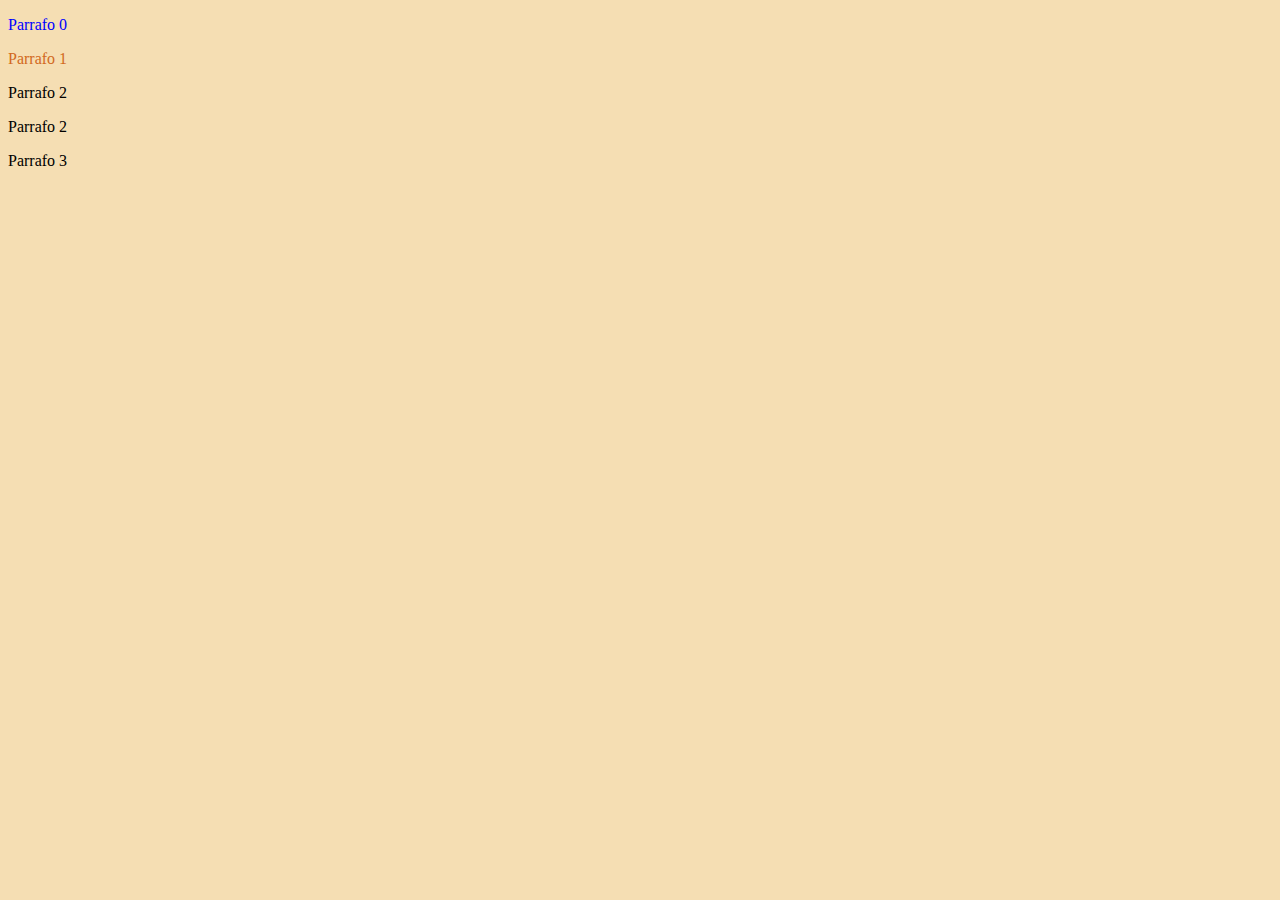
<file: CSS/PracticaCSS/index.html>
<!DOCTYPE html>
<html lang="en">
<head>
    <meta charset="UTF-8">
    <meta name="viewport" content="width=device-width, initial-scale=1.0">
    <title>Practica CSS</title>
    <!-- Para vincular externamente -->
    <link rel="stylesheet" href="./Practica.css"> 
    <!--  
    <style> 
    p{/*Vinculacion Interna*/
        color: red;
    } 
    </style>-->
</head>
<body>
    <!-- Vinculacion en Linea
    <P style="color:violet">Prueba de color</P>-->
    <p id="Parf1"> Parrafo 0</p>
    <p id="Parf2"> Parrafo 1</p>
    <p class="parrafo1"> Parrafo 2</p>
    <p class="parrafo1"> Parrafo 2</p>
    <p class="parrafo1"> Parrafo 3</p>
</body>
</html>
</file>
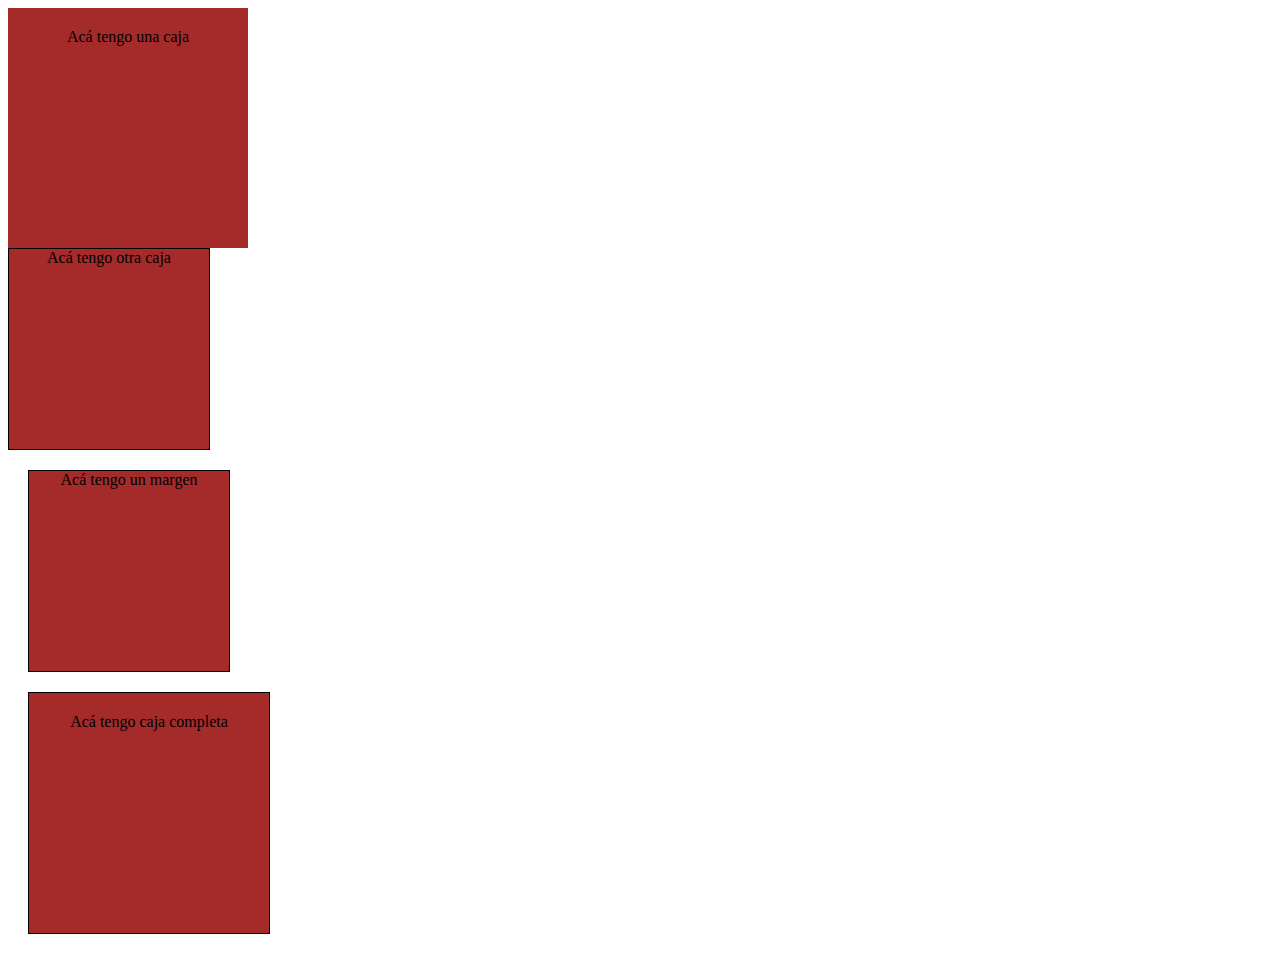
<file: CSS/PracticaCSS/index3.html>
<!DOCTYPE html>
<html lang="en">
<head>
    <meta charset="UTF-8">
    <meta name="viewport" content="width=device-width, initial-scale=1.0">
    <title>Modelo de Cajas</title>
    <link rel="stylesheet" href="./styles.css">
</head>
<body>
    <div class="cajita">
      Acá tengo una caja
    </div>

    <div class="border">
        Acá tengo otra caja
      </div>

      <div class="margin">
        Acá tengo un margen
      </div>

      <div class="caja-completa">
        Acá tengo caja completa
      </div>
</body>
</html>
</file>
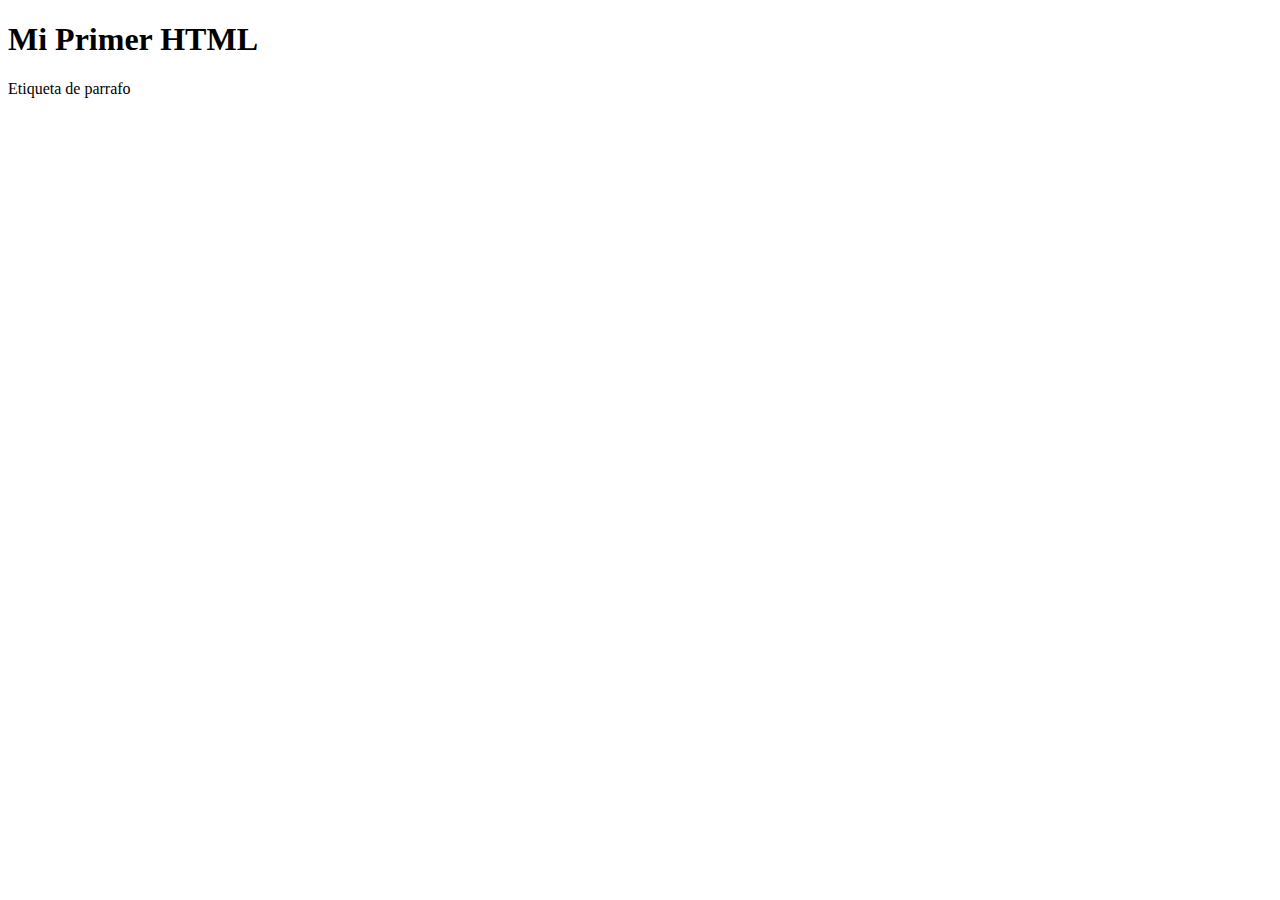
<file: HTML/Clase1/Clase1.html>
<!DOCTYPE html>
<html lang="en">
<head>
    <meta charset="UTF-8">
    <meta name="viewport" content="width=device-width, initial-scale=1.0">
    <title>Document</title>
</head>
<body>
    <h1>Mi Primer HTML</h1>
    <p>Etiqueta de parrafo</p>
</body>
</html>
</file>
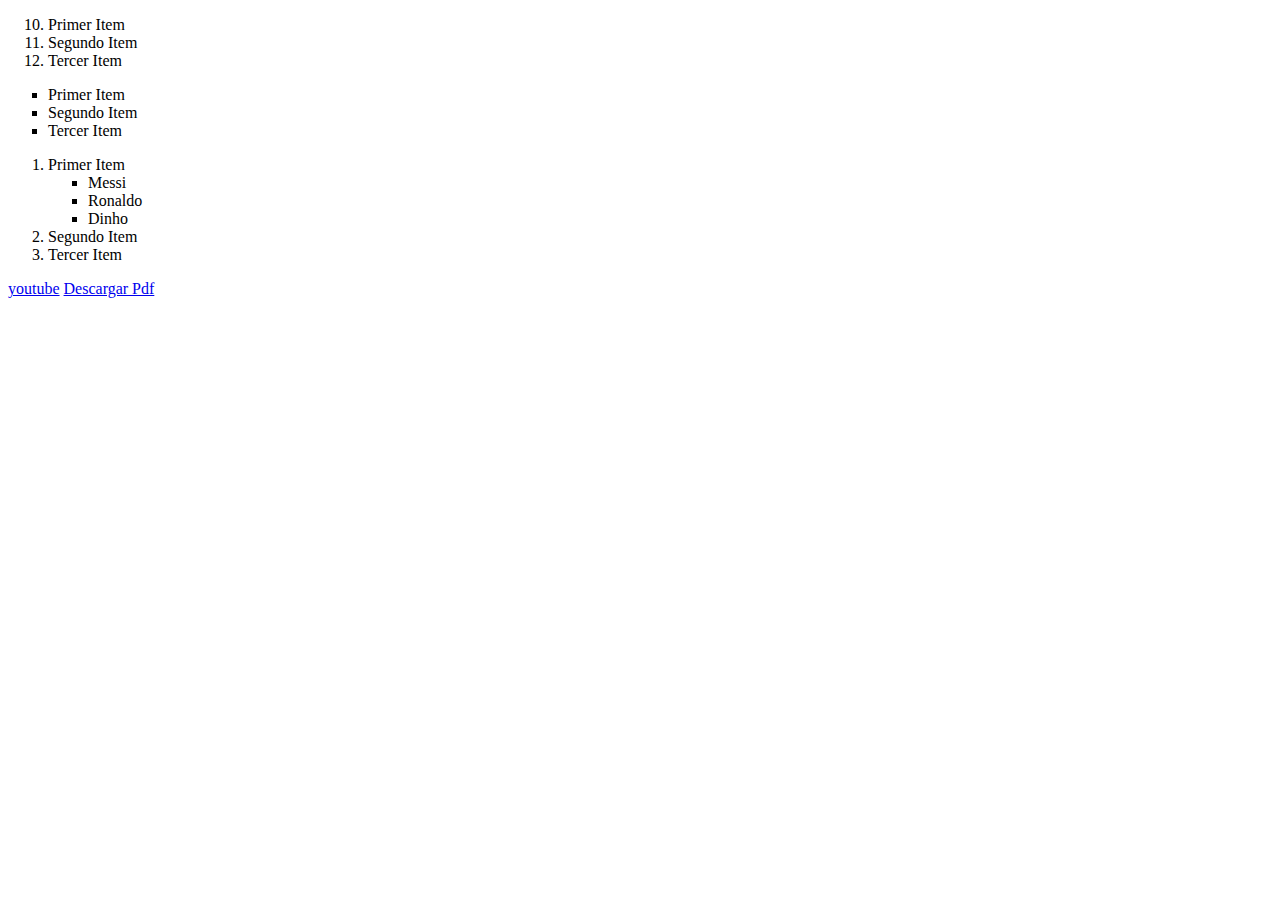
<file: HTML/Clase1/Clase2.html>
<!DOCTYPE html>
<html lang="en">
  <head>
    <meta charset="UTF-8" />
    <meta name="viewport" content="width=device-width, initial-scale=1.0" />
    <title>Clase 2</title>
  </head>
  <body>
    <!-- Lista Odernada -->
    <ol type="1" start="10">
      <li>Primer Item</li>
      <li>Segundo Item</li>
      <li>Tercer Item</li>
    </ol>
     <!-- Lista Desordenada -->
    <ul type="square">
      <li>Primer Item</li>
      <li>Segundo Item</li>
      <li>Tercer Item</li>
    </ul>

    <!-- Lista Mixta -->
    <ol type="1">
        <li>Primer Item</li>
          <ul type="square"> 
            <li> Messi</li>
            <li> Ronaldo</li>
            <li> Dinho</li>
          </ul>
        <li>Segundo Item</li>
        <li>Tercer Item</li>
    </ol>
    <!-- Enlace externo -->
   <a href="https://www.youtube.com/" target="_blank" title="link para ir a youtube" download> youtube</a> 
    <!-- Enlace Local -->
   <a href="./HTML 1 2023.PDF" target="_blank" title="documento" download> Descargar Pdf </a>

  </body>
</html>
</file>
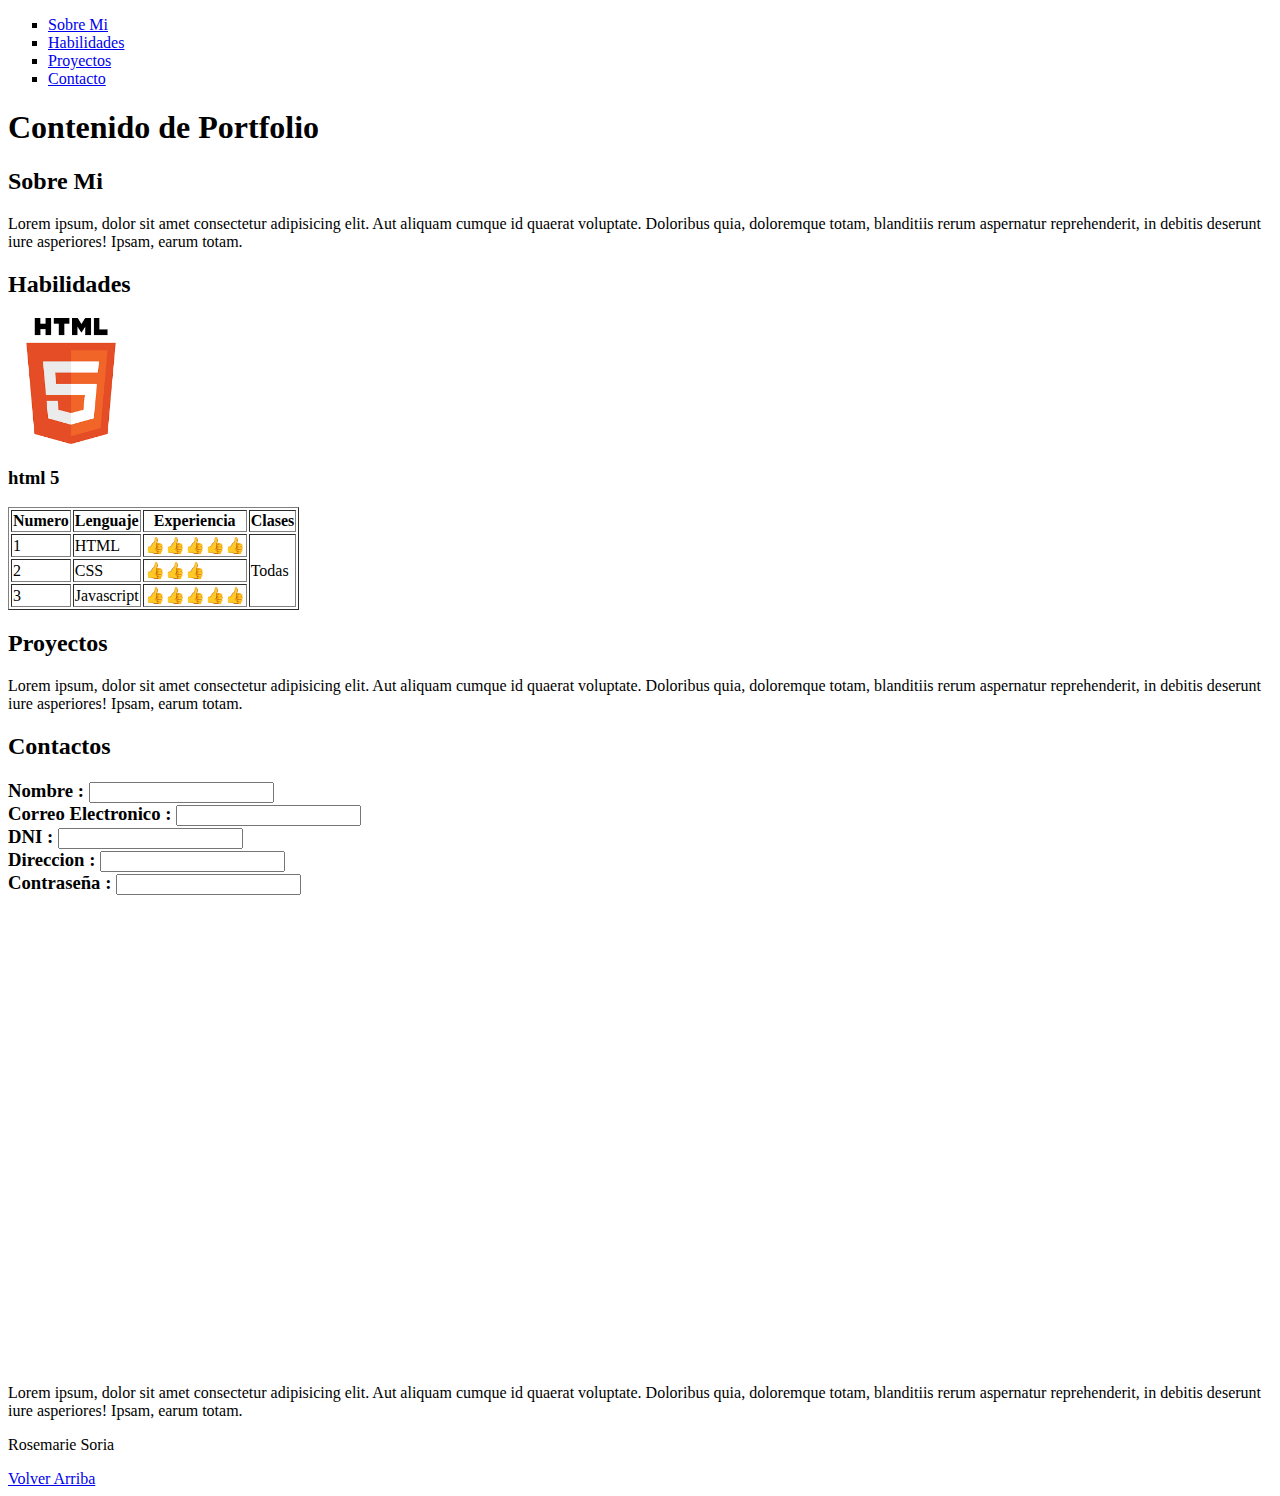
<file: HTML/Clase1/Clase3.html>
<!DOCTYPE html>
<html lang="en">
  <head>
    <meta charset="UTF-8"/>
    <meta name="viewport" content="width=device-width, initial-scale=1.0" />
    <title>mi Portfolio</title> 
    <link rel="icon" href="./Image/html5.ico"> 
    <!-- Etiquetas Semantico -->
  </head>
  <body>
    <header id="header">
      <nav>
        <ul type="square">
          <li><a href="#sobremi">Sobre Mi</a></li>
          <li><a href="#habilidades">Habilidades</a></li>
          <li><a href="#proyectos">Proyectos</a></li>
          <li><a href="#contacto">Contacto</a></li>
        </ul>
      </nav>
    </header>
    <main>
      <h1>Contenido de Portfolio</h1>
      <section>
        <article>
          <h2 id="sobremi">Sobre Mi</h2>
          <p>
            Lorem ipsum, dolor sit amet consectetur adipisicing elit. Aut
            aliquam cumque id quaerat voluptate. Doloribus quia, doloremque
            totam, blanditiis rerum aspernatur reprehenderit, in debitis
            deserunt iure asperiores! Ipsam, earum totam.
          </p>
        </article>
        <article id="habilidades">
          <h2>Habilidades</h2>
          <img
            src="./Image/html5.png"
            alt="Imagen"
            title="Html 5"
            width="10%"
            height="10%"
          />
          <h3>html 5</h3>
          <table border="1">
             <tr>
               <th>Numero </th>
               <th>Lenguaje </th>
               <th>Experiencia</th>
               <th>Clases</th>
             </tr>
             <tr>
              <td> 1</td>
              <td> HTML</td>
              <td>👍👍👍👍👍</td>
              <td rowspan="3"> Todas </tdrow>
            </tr>
            <tr>
              <td> 2</td>
              <td> CSS</td>
              <td> 👍👍👍</td>
            </tr>
            <tr>
              <td> 3</td>
              <td> Javascript</td>
              <td> 👍👍👍👍👍</td>
            </tr> 
          </table>
        </article>
        <article id="proyectos">
          <h2>Proyectos</h2>
          <p>
            Lorem ipsum, dolor sit amet consectetur adipisicing elit. Aut
            aliquam cumque id quaerat voluptate. Doloribus quia, doloremque
            totam, blanditiis rerum aspernatur reprehenderit, in debitis
            deserunt iure asperiores! Ipsam, earum totam.
          </p>
        </article>
        <article id="contacto">
          <h2>Contactos</h2>
          <h3>
            <form action="" method="get">
              <label>Nombre :</label>
              <input type="text" name="Nombre">
              <br>

              <label>Correo Electronico :</label>
              <input type="email" name="Mail">
              <br>
              <label>DNI : </label>
              <input type="number" name="DNI">
              <br>
              <label>Direccion : </label>
              <input type="text" name="Direccion">
              <br>
              <label>Contraseña : </label>
              <input type="password" name="password">
            </form>
          </h3>
          <iframe
            src="https://www.google.com/maps/embed?pb=!1m18!1m12!1m3!1d26286.558210545045!2d-58.462553046630774!3d-34.5581182572662!2m3!1f0!2f0!3f0!3m2!1i1024!2i768!4f13.1!3m3!1m2!1s0x95bcb43ae6018ddf%3A0x3d7f60a75bfa308a!2sEstadio%20M%C3%A2s%20Monumental!5e0!3m2!1ses!2sar!4v1692055229110!5m2!1ses!2sar"
            width="600"
            height="450"
            style="border: 2px"
            allowfullscreen=""
            loading="lazy"
            referrerpolicy="no-referrer-when-downgrade"
          ></iframe>
          <p>
            Lorem ipsum, dolor sit amet consectetur adipisicing elit. Aut
            aliquam cumque id quaerat voluptate. Doloribus quia, doloremque
            totam, blanditiis rerum aspernatur reprehenderit, in debitis
            deserunt iure asperiores! Ipsam, earum totam.
          </p>
        </article>
      </section>
    </main>
    <footer>
      <p>Rosemarie Soria</p>
    </footer>
    <a href="#header">Volver Arriba</a>
  </body>
</html>
</file>
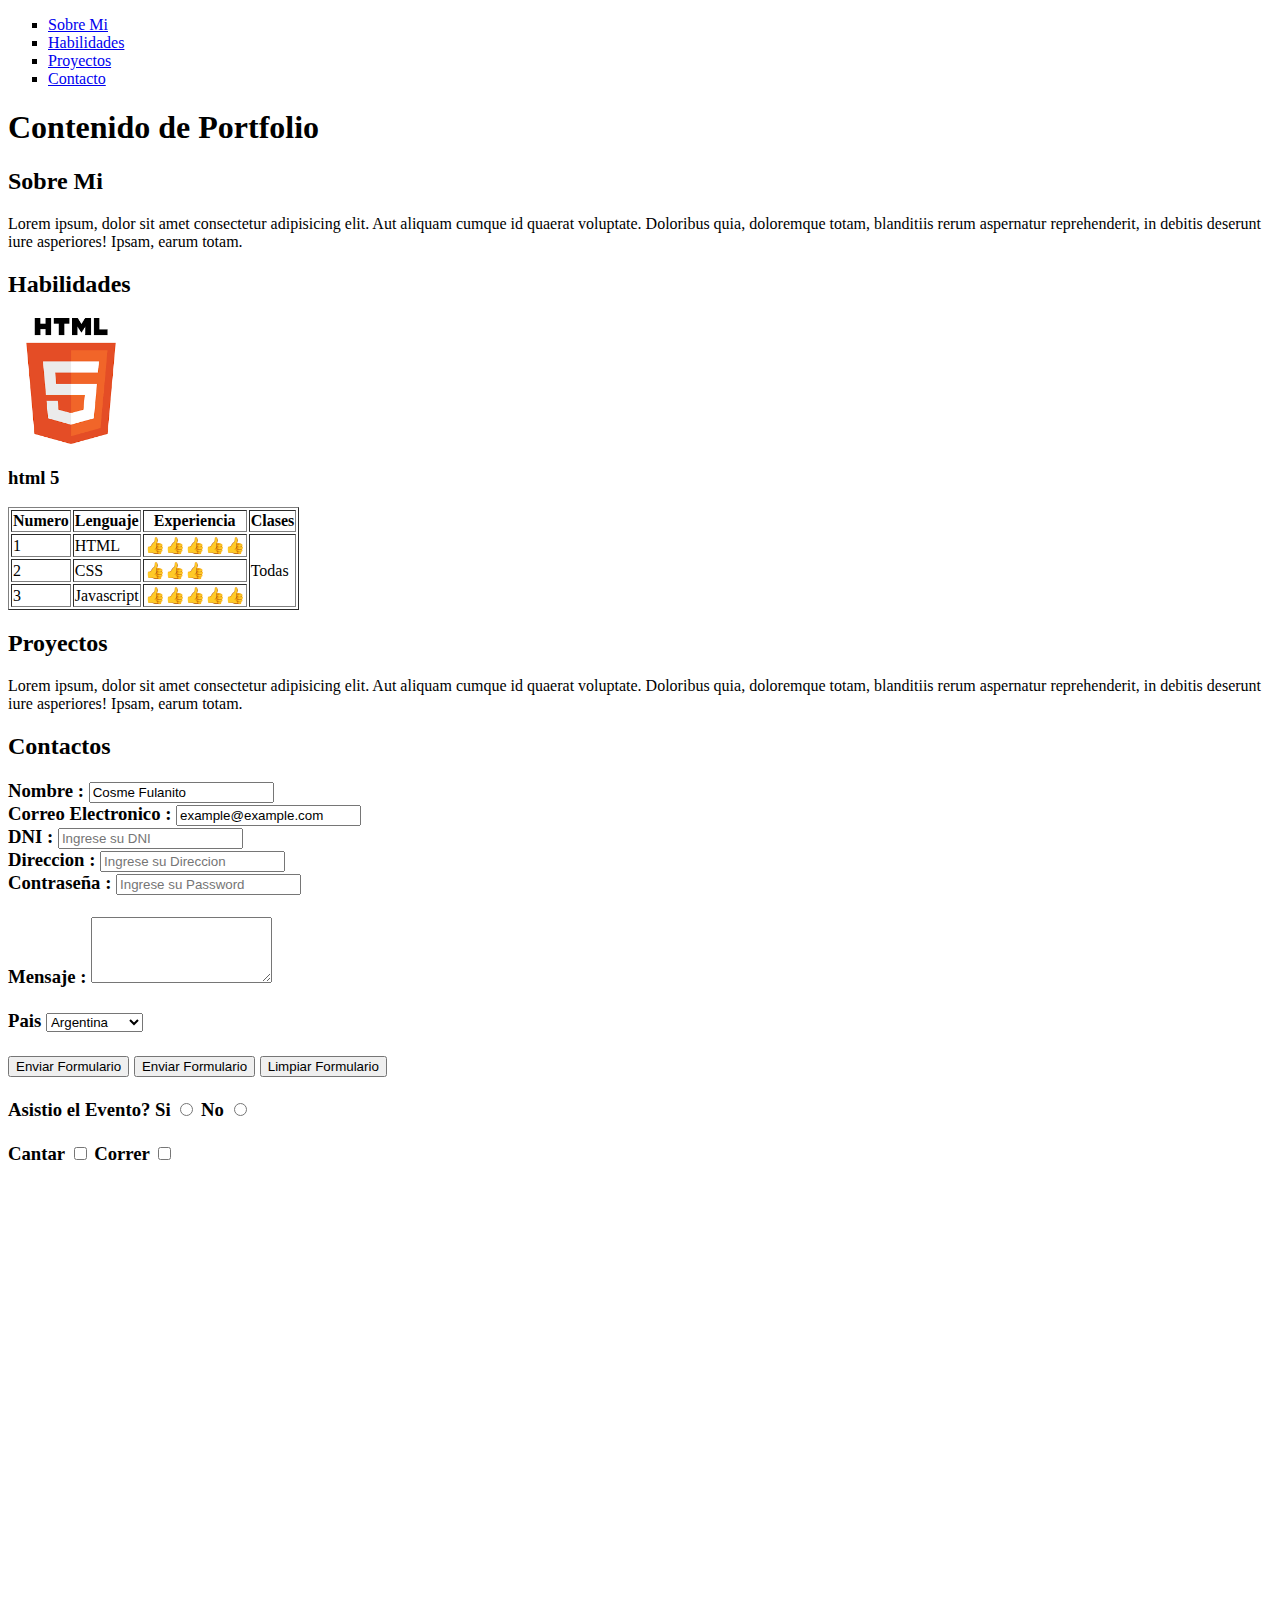
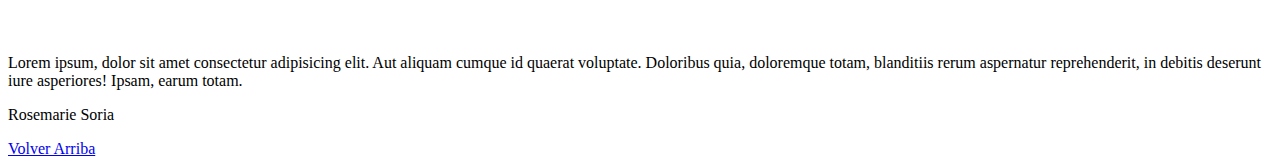
<file: HTML/Clase1/clase4.html>
<!DOCTYPE html>
<html lang="en">
  <head>
    <meta charset="UTF-8"/>
    <meta name="viewport" content="width=device-width, initial-scale=1.0" />
    <title>Formulario</title> 
    <link rel="icon" href="./Image/html5.ico"> 
    <!-- Etiquetas Semantico -->
  </head>
  <body>
    <header id="header">
      <nav>
        <ul type="square">
          <li><a href="#sobremi">Sobre Mi</a></li>
          <li><a href="#habilidades">Habilidades</a></li>
          <li><a href="#proyectos">Proyectos</a></li>
          <li><a href="#contacto">Contacto</a></li>
        </ul>
      </nav>
    </header>
    <main>
      <h1>Contenido de Portfolio</h1>
      <section>
        <article>
          <h2 id="sobremi">Sobre Mi</h2>
          <p>
            Lorem ipsum, dolor sit amet consectetur adipisicing elit. Aut
            aliquam cumque id quaerat voluptate. Doloribus quia, doloremque
            totam, blanditiis rerum aspernatur reprehenderit, in debitis
            deserunt iure asperiores! Ipsam, earum totam.
          </p>
        </article>
        <article id="habilidades">
          <h2>Habilidades</h2>
          <img
            src="./Image/html5.png"
            alt="Imagen"
            title="Html 5"
            width="10%"
            height="10%"
          />
          <h3>html 5</h3>
          <table border="1">
             <tr>
               <th>Numero </th>
               <th>Lenguaje </th>
               <th>Experiencia</th>
               <th>Clases</th>
             </tr>
             <tr>
              <td> 1</td>
              <td> HTML</td>
              <td>👍👍👍👍👍</td>
              <td rowspan="3"> Todas </tdrow>
            </tr>
            <tr>
              <td> 2</td>
              <td> CSS</td>
              <td> 👍👍👍</td>
            </tr>
            <tr>
              <td> 3</td>
              <td> Javascript</td>
              <td> 👍👍👍👍👍</td>
            </tr> 
          </table>
        </article>
        <article id="proyectos">
          <h2>Proyectos</h2>
          <p>
            Lorem ipsum, dolor sit amet consectetur adipisicing elit. Aut
            aliquam cumque id quaerat voluptate. Doloribus quia, doloremque
            totam, blanditiis rerum aspernatur reprehenderit, in debitis
            deserunt iure asperiores! Ipsam, earum totam.
          </p>
        </article>
        <article id="contacto">
            <!-- FORMULARIOS -->
          <h2>Contactos</h2>
          <h3>
            <form action="" method="post">
              <label>Nombre : 
                <input type="text" name="Nombre"
                placeholder="Ingrese su Nombre"
                value="Cosme Fulanito" required>
              </label>
              <br>

              <label>Correo Electronico :
                <input type="email" name="Mail"
                placeholder="Ingrese su Mail"
                value="example@example.com" required>
              </label>
              <br>
              <label>DNI : 
                <input type="number" name="DNI"
                placeholder="Ingrese su DNI" required>
              </label>
              <br>
              <label>Direccion : 
                <input type="text" name="Direccion"
                placeholder="Ingrese su Direccion" required>
              </label>
              <br>

              <label>Contraseña : 
                <input type="password" name="password"
                placeholder="Ingrese su Password" required
                minlength="4" maxlength="8">
              </label>
              <br>
              <br>
              <label>Mensaje : 
                <textarea name="Mensaje" rows="4"> </textarea>
              </label>
              <br>
              <br>
              <label>Pais
                <select name="Pais">
                    <option value="0">Ingrese Pais</option>
                    <option value="Ar" selected>Argentina</option><!--selected es por defecto   -->
                    <option value="Br">Brasil</option> 
                    <option value="Ur">Uruguay</option>
                 </select>
              </label>
              
              <br>
              <br>   

              <!-- Diferentes tipos de botones -->
              <input type="submit" value="Enviar Formulario">
              <input type="button" value="Enviar Formulario">
              <button type="reset"> Limpiar Formulario</button>
              <br>
              <br>
              <!-- Radio Button -->
              <label> Asistio el Evento?
                <label for="AsistioSi">Si</label>
                <input type="radio" id="AsistioSi" name="Asistio" value="Si">
                <label for="AsistioNo">No</label>
                <input type="radio" id="AsistioNo" name="Asistio" value="No">
              </label>
              <br>
              <br>
              <!-- Check Box-->
              <label for="cantar">Cantar</label>
              <input type="checkbox" id="cantar" name="hobbies" value="Cantar">
              <label for="correr">Correr</label>
              <input type="checkbox" id="correr" name="hobbies" value="Correr">
              
            </form>
          </h3>
          <iframe
            src="https://www.google.com/maps/embed?pb=!1m18!1m12!1m3!1d26286.558210545045!2d-58.462553046630774!3d-34.5581182572662!2m3!1f0!2f0!3f0!3m2!1i1024!2i768!4f13.1!3m3!1m2!1s0x95bcb43ae6018ddf%3A0x3d7f60a75bfa308a!2sEstadio%20M%C3%A2s%20Monumental!5e0!3m2!1ses!2sar!4v1692055229110!5m2!1ses!2sar"
            width="600"
            height="450"
            style="border: 2px"
            allowfullscreen=""
            loading="lazy"
            referrerpolicy="no-referrer-when-downgrade"
          ></iframe>
          <p>
            Lorem ipsum, dolor sit amet consectetur adipisicing elit. Aut
            aliquam cumque id quaerat voluptate. Doloribus quia, doloremque
            totam, blanditiis rerum aspernatur reprehenderit, in debitis
            deserunt iure asperiores! Ipsam, earum totam.
          </p>
        </article>
      </section>
    </main>
    <footer>
      <p>Rosemarie Soria</p>
    </footer>
    <a href="#header">Volver Arriba</a>
  </body>
</html>
</file>
<file: CSS/PracticaCSS/Practica.css>
body{
    background-color:wheat; /*Color de fondo*/
}
p {
    color: red;

}
/*
#Parf1 {
  color: aqua;
}
*/
#Parf2 {
    color:chocolate
  }

.parrafo1{
    color: turquoise;
}

p.parrafo1{
    color: black;
}

p#Parf1{
    color: blue;
}
</file>
<file: CSS/PracticaCSS/styles.css>
html{
    box-sizing: border-box;
}
.cajita{
    width: 200px;
    height: 200px;
    background-color: brown;
    padding: 20px;
    text-align: center;
}

.border{
    width: 200px;
    height: 200px;
    border: 1px solid black;
    background-color: brown;
    text-align: center;
}

.margin{
    width: 200px;
    height: 200px;
    border: 1px solid black;
    background-color: brown;
    text-align: center;
    margin: 20px;
}


.caja-completa{
    width: 200px;
    height: 200px;
    border: 1px solid black;
    background-color: brown;
    text-align: center;
    margin: 20px;
    padding: 20px;
}
</file>
